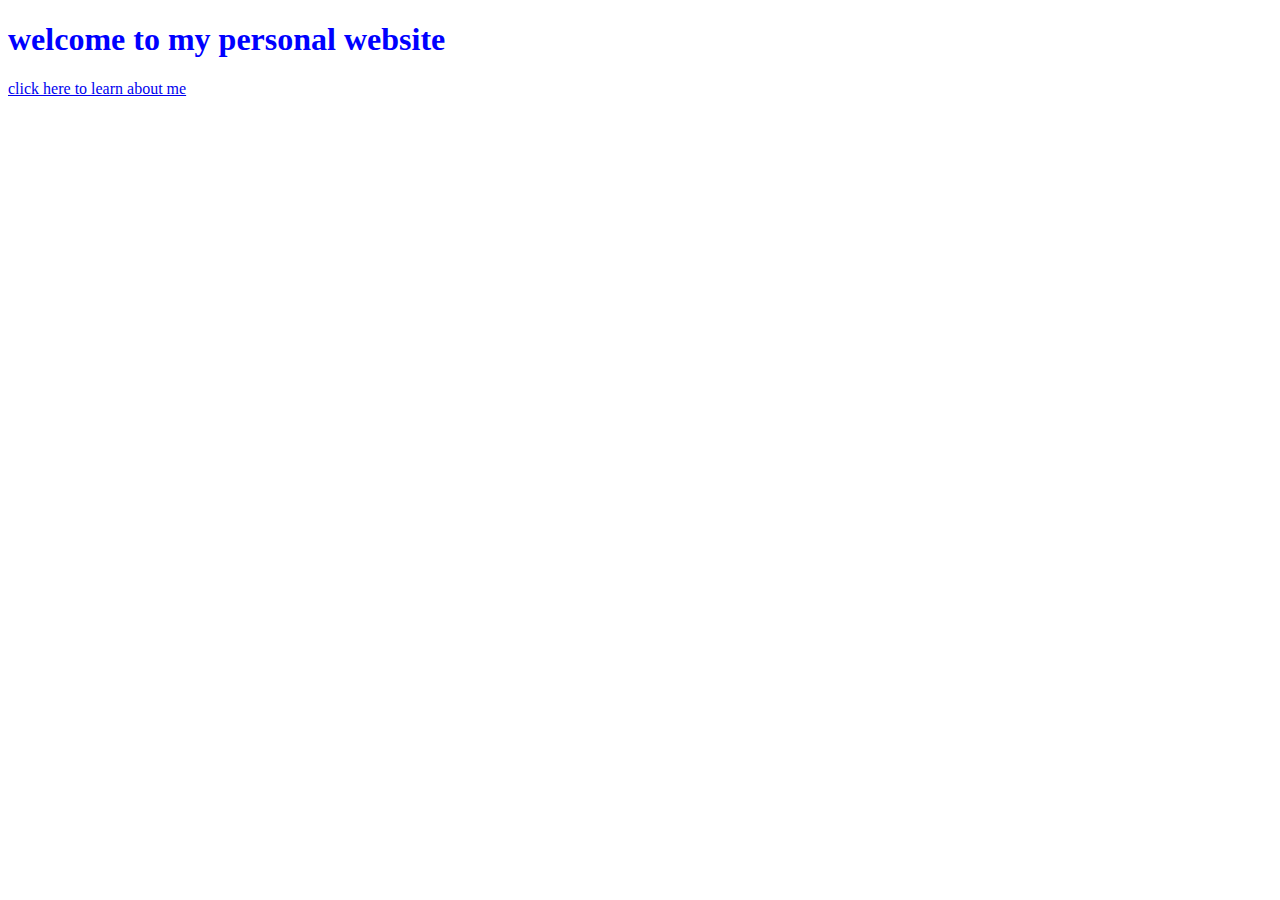
<file: index.html>
<!DOCTYPE html>
<html lang="en">
<head>
    <meta charset="UTF-8">
    <meta name="viewport" content="width=device-width, initial-scale=1.0">
    <link rel="stylesheet" href="style.css">
    <title>main page</title>
</head>
<body>
    <div class="container">
        <h1> welcome to my personal website</h1>
        <a href="./newhost.html">click here to learn about me</a>
    </div>
    
</body>
</html>
</file>
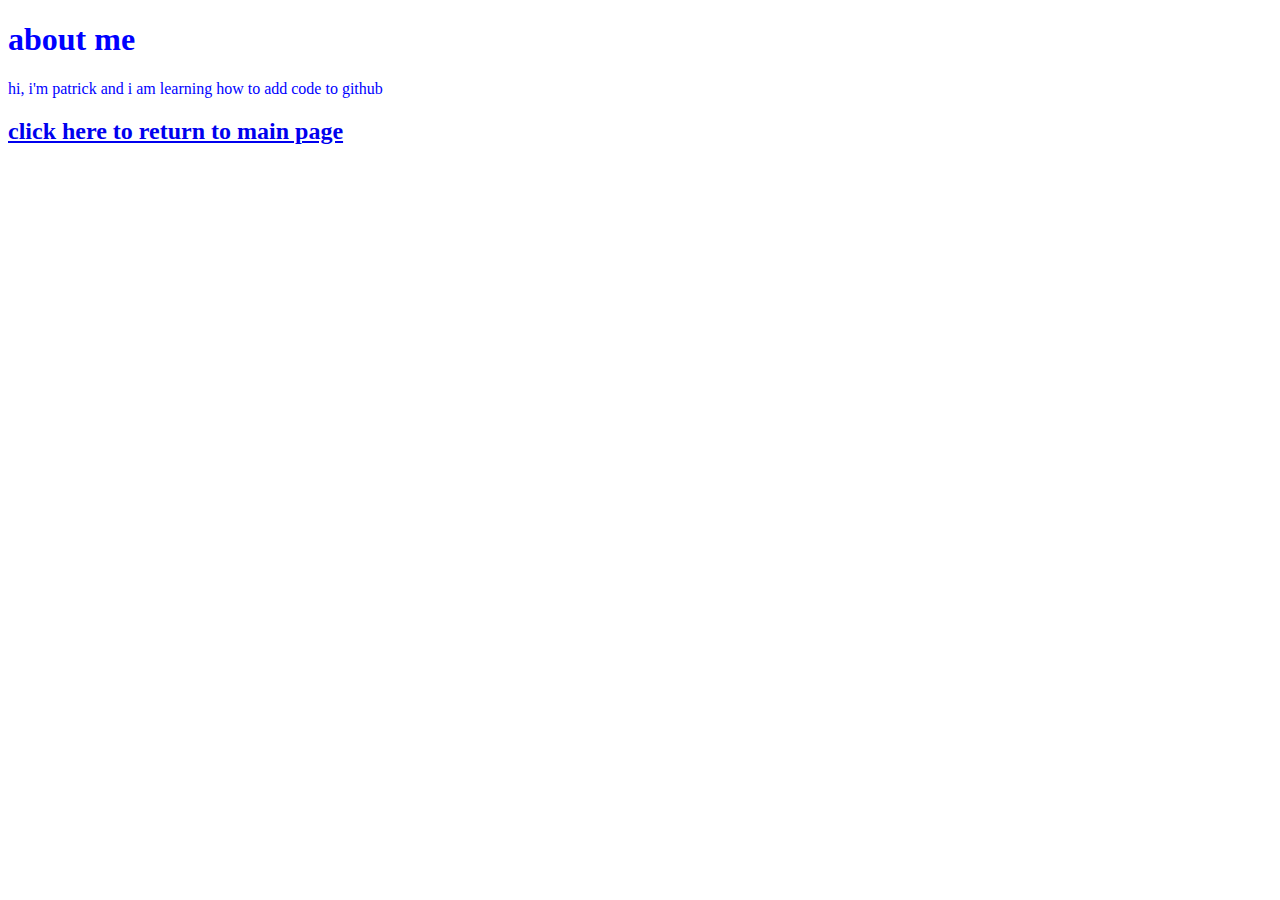
<file: newhost.html>
<!DOCTYPE html>
<html lang="en">
<head>
    <meta charset="UTF-8">
    <meta name="viewport" content="width=device-width, initial-scale=1.0">
    <link rel="stylesheet" href="style.css">
    <title>about page</title>
</head>
<body>
<div class="container">
    <h1> about me</h1>
    <p>hi, i'm patrick and i am learning how to  add code to github</p>
    <a href="./index.html"><h2>click here to return to main page</h2></a>
</div>
    
</body>
</html>
</file>
<file: style.css>
.container{
    color:blue;
}
</file>
